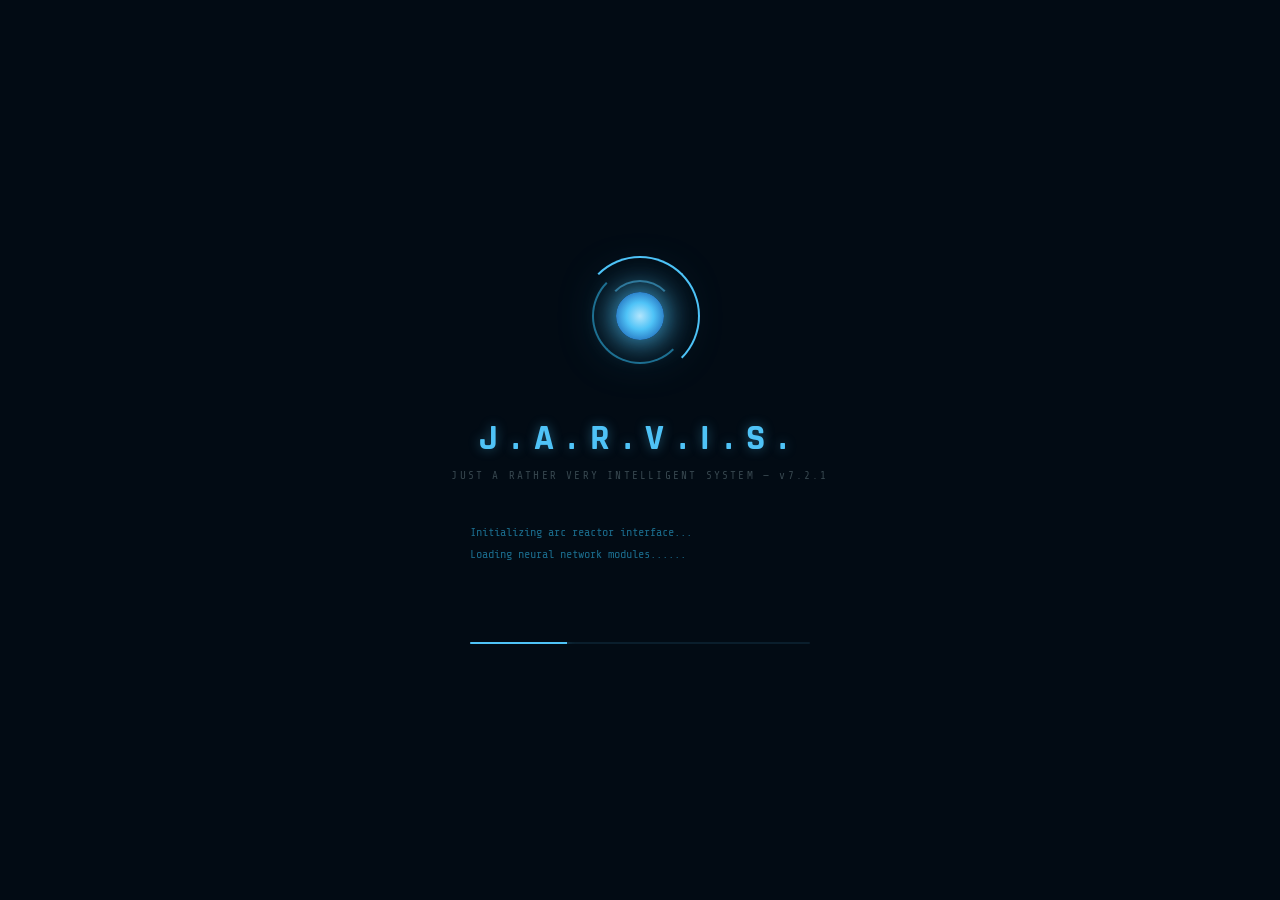
<file: jarvis/index.html>
<!DOCTYPE html>
<html lang="en">
<head>
<meta charset="UTF-8" />
<meta name="viewport" content="width=device-width, initial-scale=1.0" />
<title>J.A.R.V.I.S.</title>
<style>
  @import url('https://fonts.googleapis.com/css2?family=Rajdhani:wght@300;400;500;600;700&family=Share+Tech+Mono&display=swap');

  *, *::before, *::after { box-sizing: border-box; margin: 0; padding: 0; }

  :root {
    --blue: #4fc3f7;
    --blue-dim: #1a6a8a;
    --blue-dark: #0d2b3e;
    --green: #00e676;
    --red: #e91e63;
    --bg: #020b14;
    --panel: #040f1c;
    --border: rgba(79,195,247,0.2);
    --border-bright: rgba(79,195,247,0.6);
    --text: #90caf9;
    --text-dim: #37474f;
    --text-bright: #e0f7fa;
    --glow: 0 0 12px rgba(79,195,247,0.4);
  }

  html, body {
    width: 100%; height: 100%;
    background: var(--bg);
    font-family: 'Rajdhani', sans-serif;
    color: var(--text);
    overflow: hidden;
  }

  /* ── BOOT SCREEN ── */
  #boot {
    position: fixed; inset: 0;
    background: var(--bg);
    display: flex; flex-direction: column;
    align-items: center; justify-content: center;
    z-index: 100;
    transition: opacity 0.8s ease;
  }
  #boot.fade-out { opacity: 0; pointer-events: none; }

  .arc-reactor {
    width: 120px; height: 120px;
    position: relative;
    margin-bottom: 40px;
  }
  .arc-ring {
    position: absolute;
    border-radius: 50%;
    border: 2px solid transparent;
    animation: spin linear infinite;
  }
  .arc-ring:nth-child(1) {
    inset: 0;
    border-top-color: var(--blue);
    border-right-color: var(--blue);
    animation-duration: 2s;
  }
  .arc-ring:nth-child(2) {
    inset: 12px;
    border-bottom-color: var(--blue-dim);
    border-left-color: var(--blue-dim);
    animation-duration: 3s;
    animation-direction: reverse;
  }
  .arc-ring:nth-child(3) {
    inset: 24px;
    border-top-color: rgba(79,195,247,0.5);
    animation-duration: 1.5s;
  }
  .arc-core {
    position: absolute;
    inset: 36px;
    border-radius: 50%;
    background: radial-gradient(circle, #b3e5fc 0%, #4fc3f7 40%, #0d47a1 100%);
    box-shadow: 0 0 30px #4fc3f7, 0 0 60px rgba(79,195,247,0.4);
    animation: core-pulse 2s ease-in-out infinite;
  }
  @keyframes spin { to { transform: rotate(360deg); } }
  @keyframes core-pulse {
    0%,100% { box-shadow: 0 0 20px #4fc3f7, 0 0 40px rgba(79,195,247,0.4); }
    50% { box-shadow: 0 0 40px #4fc3f7, 0 0 80px rgba(79,195,247,0.6); }
  }

  .boot-title {
    font-size: 36px;
    font-weight: 700;
    letter-spacing: 0.4em;
    color: var(--blue);
    text-shadow: var(--glow);
    margin-bottom: 8px;
  }
  .boot-sub {
    font-family: 'Share Tech Mono', monospace;
    font-size: 11px;
    letter-spacing: 0.2em;
    color: var(--text-dim);
    margin-bottom: 40px;
  }
  .boot-log {
    font-family: 'Share Tech Mono', monospace;
    font-size: 12px;
    color: var(--blue-dim);
    text-align: left;
    width: 340px;
    min-height: 100px;
    line-height: 1.8;
  }
  .boot-log .ok { color: var(--green); }
  .boot-progress {
    width: 340px;
    height: 2px;
    background: rgba(79,195,247,0.1);
    border-radius: 1px;
    margin-top: 20px;
    overflow: hidden;
  }
  .boot-progress-bar {
    height: 100%;
    width: 0%;
    background: var(--blue);
    box-shadow: 0 0 8px var(--blue);
    transition: width 0.3s ease;
  }

  /* ── MAIN APP ── */
  #app {
    display: none;
    height: 100vh;
    flex-direction: column;
    background: var(--bg);
    position: relative;
    overflow: hidden;
  }
  #app.visible { display: flex; }

  /* grid bg */
  #app::before {
    content: '';
    position: absolute; inset: 0;
    background-image:
      linear-gradient(rgba(79,195,247,0.03) 1px, transparent 1px),
      linear-gradient(90deg, rgba(79,195,247,0.03) 1px, transparent 1px);
    background-size: 40px 40px;
    pointer-events: none;
  }

  /* ── TOP BAR ── */
  .topbar {
    display: flex;
    align-items: center;
    justify-content: space-between;
    padding: 12px 24px;
    border-bottom: 1px solid var(--border);
    background: rgba(4,15,28,0.95);
    backdrop-filter: blur(10px);
    position: relative;
    z-index: 10;
    flex-shrink: 0;
  }
  .topbar-left {
    display: flex; align-items: center; gap: 16px;
  }
  .mini-reactor {
    width: 28px; height: 28px; position: relative;
  }
  .mini-reactor::before {
    content: '';
    position: absolute; inset: 0;
    border-radius: 50%;
    background: radial-gradient(circle, #b3e5fc 0%, #4fc3f7 40%, #0d47a1 100%);
    box-shadow: 0 0 10px #4fc3f7;
    animation: core-pulse 2s ease-in-out infinite;
  }
  .topbar-title {
    font-size: 20px;
    font-weight: 700;
    letter-spacing: 0.3em;
    color: var(--blue);
    text-shadow: 0 0 8px rgba(79,195,247,0.5);
  }
  .topbar-right {
    display: flex; align-items: center; gap: 20px;
  }
  .status-item {
    display: flex; align-items: center; gap: 6px;
    font-family: 'Share Tech Mono', monospace;
    font-size: 11px;
    color: var(--text-dim);
    letter-spacing: 0.05em;
  }
  .status-dot {
    width: 6px; height: 6px; border-radius: 50%;
    background: var(--green);
    box-shadow: 0 0 6px var(--green);
    animation: pulse 2s infinite;
  }
  @keyframes pulse { 0%,100%{opacity:1} 50%{opacity:0.3} }
  #clock {
    font-family: 'Share Tech Mono', monospace;
    font-size: 13px;
    color: var(--blue);
    letter-spacing: 0.1em;
  }

  /* ── MAIN LAYOUT ── */
  .main {
    display: flex;
    flex: 1;
    overflow: hidden;
    position: relative;
    z-index: 1;
  }

  /* ── SIDE PANEL ── */
  .side-panel {
    width: 220px;
    border-right: 1px solid var(--border);
    background: rgba(4,15,28,0.8);
    display: flex;
    flex-direction: column;
    padding: 16px;
    gap: 20px;
    flex-shrink: 0;
  }
  .side-section-label {
    font-family: 'Share Tech Mono', monospace;
    font-size: 10px;
    letter-spacing: 0.2em;
    color: var(--text-dim);
    margin-bottom: 8px;
  }
  .stat-row {
    display: flex; justify-content: space-between; align-items: center;
    margin-bottom: 6px;
  }
  .stat-label { font-size: 12px; color: var(--text-dim); }
  .stat-val {
    font-family: 'Share Tech Mono', monospace;
    font-size: 12px;
    color: var(--blue);
  }
  .mini-bar {
    height: 3px;
    background: rgba(79,195,247,0.1);
    border-radius: 2px;
    overflow: hidden;
    margin-bottom: 10px;
  }
  .mini-bar-fill {
    height: 100%;
    background: var(--blue);
    box-shadow: 0 0 6px var(--blue);
    border-radius: 2px;
  }
  .quick-cmd {
    font-size: 13px;
    padding: 7px 10px;
    border: 1px solid var(--border);
    border-radius: 6px;
    background: transparent;
    color: var(--text);
    cursor: pointer;
    width: 100%;
    text-align: left;
    letter-spacing: 0.05em;
    transition: all 0.15s;
    font-family: 'Rajdhani', sans-serif;
  }
  .quick-cmd:hover {
    background: rgba(79,195,247,0.07);
    border-color: var(--border-bright);
    color: var(--blue);
  }

  /* ── CHAT ── */
  .chat-container {
    flex: 1;
    display: flex;
    flex-direction: column;
    overflow: hidden;
  }
  .chat-area {
    flex: 1;
    overflow-y: auto;
    padding: 20px 24px;
    display: flex;
    flex-direction: column;
    gap: 14px;
    scrollbar-width: thin;
    scrollbar-color: var(--border) transparent;
  }
  .msg {
    display: flex;
    flex-direction: column;
    max-width: 75%;
    animation: slidein 0.3s ease;
  }
  @keyframes slidein {
    from { opacity: 0; transform: translateY(10px); }
    to   { opacity: 1; transform: none; }
  }
  .msg.jarvis { align-self: flex-start; }
  .msg.user   { align-self: flex-end; }

  .msg-label {
    font-family: 'Share Tech Mono', monospace;
    font-size: 10px;
    letter-spacing: 0.15em;
    margin-bottom: 5px;
  }
  .msg.jarvis .msg-label { color: var(--blue); }
  .msg.user   .msg-label { color: #66bb6a; text-align: right; }

  .msg-bubble {
    padding: 12px 16px;
    border-radius: 8px;
    font-size: 15px;
    line-height: 1.6;
    font-weight: 400;
  }
  .msg.jarvis .msg-bubble {
    background: rgba(13,43,62,0.8);
    border: 1px solid rgba(79,195,247,0.2);
    color: #b3e5fc;
    border-top-left-radius: 2px;
  }
  .msg.user .msg-bubble {
    background: rgba(10,40,20,0.8);
    border: 1px solid rgba(102,187,106,0.25);
    color: #c8e6c9;
    border-top-right-radius: 2px;
  }
  .msg.thinking .msg-bubble { color: var(--text-dim); font-style: italic; }

  /* ── VOICE VISUALIZER ── */
  .visualizer-row {
    display: flex;
    align-items: center;
    justify-content: center;
    gap: 3px;
    height: 40px;
    padding: 0 24px;
    border-top: 1px solid var(--border);
    border-bottom: 1px solid var(--border);
    background: rgba(4,15,28,0.8);
    flex-shrink: 0;
  }
  .bar {
    width: 3px;
    border-radius: 2px;
    background: var(--blue);
    opacity: 0.3;
    transition: height 0.1s ease;
    min-height: 4px;
  }
  .bar.active { opacity: 0.8; }

  /* ── INPUT ROW ── */
  .input-row {
    display: flex;
    align-items: center;
    gap: 10px;
    padding: 14px 24px;
    background: rgba(4,15,28,0.95);
    border-top: 1px solid var(--border);
    flex-shrink: 0;
  }
  .mic-btn {
    width: 42px; height: 42px;
    border-radius: 50%;
    border: 1px solid var(--border-bright);
    background: transparent;
    color: var(--blue);
    font-size: 18px;
    cursor: pointer;
    display: flex; align-items: center; justify-content: center;
    transition: all 0.2s;
    flex-shrink: 0;
    position: relative;
  }
  .mic-btn::before {
    content: '';
    position: absolute;
    inset: -4px;
    border-radius: 50%;
    border: 1px solid rgba(79,195,247,0.2);
  }
  .mic-btn:hover { background: rgba(79,195,247,0.1); box-shadow: var(--glow); }
  .mic-btn.listening {
    background: rgba(233,30,99,0.15);
    border-color: var(--red);
    color: var(--red);
    box-shadow: 0 0 12px rgba(233,30,99,0.4);
    animation: mic-pulse 1s infinite;
  }
  @keyframes mic-pulse {
    0%,100% { box-shadow: 0 0 12px rgba(233,30,99,0.4); }
    50%      { box-shadow: 0 0 24px rgba(233,30,99,0.7); }
  }
  .chat-input {
    flex: 1;
    background: rgba(13,43,62,0.6);
    border: 1px solid var(--border);
    border-radius: 8px;
    color: var(--text-bright);
    font-size: 15px;
    font-family: 'Rajdhani', sans-serif;
    padding: 10px 14px;
    outline: none;
    letter-spacing: 0.03em;
    transition: border-color 0.2s;
  }
  .chat-input:focus { border-color: var(--border-bright); }
  .chat-input::placeholder { color: var(--text-dim); }
  .send-btn {
    width: 42px; height: 42px;
    border-radius: 8px;
    border: 1px solid var(--border);
    background: rgba(13,43,62,0.8);
    color: var(--blue);
    font-size: 18px;
    cursor: pointer;
    display: flex; align-items: center; justify-content: center;
    transition: all 0.2s;
    flex-shrink: 0;
  }
  .send-btn:hover { background: rgba(79,195,247,0.1); border-color: var(--border-bright); }
  .send-btn:disabled { opacity: 0.3; cursor: not-allowed; }

  .voice-status-bar {
    font-family: 'Share Tech Mono', monospace;
    font-size: 11px;
    text-align: center;
    padding: 4px;
    color: var(--text-dim);
    letter-spacing: 0.08em;
    flex-shrink: 0;
  }
  .voice-status-bar.listening { color: var(--red); }
  .voice-status-bar.speaking  { color: var(--blue); }

  /* corner decorations */
  .corner { position: fixed; width: 20px; height: 20px; pointer-events: none; z-index: 200; }
  .c-tl { top: 8px; left: 8px; border-top: 1px solid var(--blue); border-left: 1px solid var(--blue); }
  .c-tr { top: 8px; right: 8px; border-top: 1px solid var(--blue); border-right: 1px solid var(--blue); }
  .c-bl { bottom: 8px; left: 8px; border-bottom: 1px solid var(--blue); border-left: 1px solid var(--blue); }
  .c-br { bottom: 8px; right: 8px; border-bottom: 1px solid var(--blue); border-right: 1px solid var(--blue); }

  /* scrollbar */
  .chat-area::-webkit-scrollbar { width: 4px; }
  .chat-area::-webkit-scrollbar-track { background: transparent; }
  .chat-area::-webkit-scrollbar-thumb { background: var(--border); border-radius: 2px; }

  /* SVG icons inline */
  .icon { width: 18px; height: 18px; display: inline-block; vertical-align: middle; }
</style>
</head>
<body>

<!-- BOOT SCREEN -->
<div id="boot">
  <div class="arc-reactor">
    <div class="arc-ring"></div>
    <div class="arc-ring"></div>
    <div class="arc-ring"></div>
    <div class="arc-core"></div>
  </div>
  <div class="boot-title">J.A.R.V.I.S.</div>
  <div class="boot-sub">JUST A RATHER VERY INTELLIGENT SYSTEM — v7.2.1</div>
  <div class="boot-log" id="boot-log"></div>
  <div class="boot-progress"><div class="boot-progress-bar" id="progress-bar"></div></div>
</div>

<!-- MAIN APP -->
<div id="app">
  <div class="corner c-tl"></div>
  <div class="corner c-tr"></div>
  <div class="corner c-bl"></div>
  <div class="corner c-br"></div>

  <div class="topbar">
    <div class="topbar-left">
      <div class="mini-reactor"></div>
      <div class="topbar-title">J.A.R.V.I.S.</div>
    </div>
    <div class="topbar-right">
      <div class="status-item"><div class="status-dot"></div>ONLINE</div>
      <div class="status-item">SYS: 98%</div>
      <div id="clock">00:00:00</div>
    </div>
  </div>

  <div class="main">
    <!-- SIDE PANEL -->
    <div class="side-panel">
      <div>
        <div class="side-section-label">SYSTEM STATUS</div>
        <div class="stat-row"><span class="stat-label">CPU</span><span class="stat-val" id="cpu-val">72%</span></div>
        <div class="mini-bar"><div class="mini-bar-fill" id="cpu-bar" style="width:72%"></div></div>
        <div class="stat-row"><span class="stat-label">Memory</span><span class="stat-val" id="mem-val">54%</span></div>
        <div class="mini-bar"><div class="mini-bar-fill" id="mem-bar" style="width:54%"></div></div>
        <div class="stat-row"><span class="stat-label">Neural Net</span><span class="stat-val">ACTIVE</span></div>
        <div class="mini-bar"><div class="mini-bar-fill" style="width:100%;background:var(--green);box-shadow:0 0 6px var(--green)"></div></div>
      </div>
      <div>
        <div class="side-section-label">QUICK COMMANDS</div>
        <button class="quick-cmd" onclick="quickCmd('What time is it?')">⬡ Time</button>
        <button class="quick-cmd" onclick="quickCmd('Tell me a fun fact.')">⬡ Fun fact</button>
        <button class="quick-cmd" onclick="quickCmd('What is the weather like today?')">⬡ Weather</button>
        <button class="quick-cmd" onclick="quickCmd('Tell me a joke, Jarvis.')">⬡ Joke</button>
        <button class="quick-cmd" onclick="quickCmd('Give me a motivational quote.')">⬡ Motivate</button>
        <button class="quick-cmd" onclick="quickCmd('Run a system diagnostic.')">⬡ Diagnostic</button>
      </div>
      <div style="margin-top:auto">
        <div class="side-section-label">SESSION</div>
        <div class="stat-row"><span class="stat-label">Messages</span><span class="stat-val" id="msg-count">0</span></div>
        <div class="stat-row"><span class="stat-label">Uptime</span><span class="stat-val" id="uptime">00:00</span></div>
      </div>
    </div>

    <!-- CHAT -->
    <div class="chat-container">
      <div class="chat-area" id="chat-area"></div>

      <div class="visualizer-row" id="viz-row">
        <!-- bars added by JS -->
      </div>

      <div class="voice-status-bar" id="voice-status">Ready — press mic or type below</div>

      <div class="input-row">
        <button class="mic-btn" id="mic-btn" title="Voice input" aria-label="Toggle microphone">
          <svg viewBox="0 0 24 24" fill="none" stroke="currentColor" stroke-width="1.8" width="20" height="20">
            <rect x="9" y="2" width="6" height="12" rx="3"/>
            <path d="M5 10a7 7 0 0014 0"/>
            <line x1="12" y1="19" x2="12" y2="22"/>
            <line x1="8" y1="22" x2="16" y2="22"/>
          </svg>
        </button>
        <input class="chat-input" id="chat-input" type="text" placeholder="Speak to Jarvis, sir..." autocomplete="off" />
        <button class="send-btn" id="send-btn" title="Send" aria-label="Send">
          <svg viewBox="0 0 24 24" fill="none" stroke="currentColor" stroke-width="1.8" width="18" height="18">
            <line x1="22" y1="2" x2="11" y2="13"/>
            <polygon points="22 2 15 22 11 13 2 9 22 2"/>
          </svg>
        </button>
      </div>
    </div>
  </div>
</div>

<script>
// ── CLOCK ──
function updateClock() {
  const n = new Date();
  document.getElementById('clock').textContent =
    String(n.getHours()).padStart(2,'0') + ':' +
    String(n.getMinutes()).padStart(2,'0') + ':' +
    String(n.getSeconds()).padStart(2,'0');
}
setInterval(updateClock, 1000);
updateClock();

// ── UPTIME ──
let startTime = Date.now();
setInterval(() => {
  const s = Math.floor((Date.now() - startTime) / 1000);
  const m = Math.floor(s / 60), sec = s % 60;
  document.getElementById('uptime').textContent =
    String(m).padStart(2,'0') + ':' + String(sec).padStart(2,'0');
}, 1000);

// ── FAKE SYSTEM STATS ──
setInterval(() => {
  const cpu = 60 + Math.floor(Math.random() * 30);
  const mem = 45 + Math.floor(Math.random() * 25);
  document.getElementById('cpu-val').textContent = cpu + '%';
  document.getElementById('cpu-bar').style.width = cpu + '%';
  document.getElementById('mem-val').textContent = mem + '%';
  document.getElementById('mem-bar').style.width = mem + '%';
}, 2500);

// ── VISUALIZER BARS ──
const vizRow = document.getElementById('viz-row');
const NUM_BARS = 60;
const bars = [];
for (let i = 0; i < NUM_BARS; i++) {
  const b = document.createElement('div');
  b.className = 'bar';
  b.style.height = '4px';
  vizRow.appendChild(b);
  bars.push(b);
}
let vizActive = false;
let vizInterval = null;
function animateBars(active) {
  vizActive = active;
  if (vizInterval) clearInterval(vizInterval);
  vizInterval = setInterval(() => {
    bars.forEach((b, i) => {
      const h = active
        ? 4 + Math.random() * 28
        : 4 + Math.sin(Date.now() / 800 + i * 0.3) * 2;
      b.style.height = h + 'px';
      b.classList.toggle('active', active);
    });
  }, 80);
}
animateBars(false);

// ── BOOT SEQUENCE ──
const bootLines = [
  { txt: 'Initializing arc reactor interface...', delay: 0 },
  { txt: 'Loading neural network modules......', delay: 600 },
  { txt: 'Calibrating voice synthesis engine..', delay: 1200 },
  { txt: 'Establishing secure uplink..........', delay: 1800 },
  { txt: 'Running systems diagnostic...........', delay: 2400 },
  { txt: '<span class="ok">[ OK ] All systems nominal.</span>', delay: 3000 },
  { txt: '<span class="ok">[ OK ] J.A.R.V.I.S. online.</span>', delay: 3400 },
];
const bootLog = document.getElementById('boot-log');
const progressBar = document.getElementById('progress-bar');
let bootDone = false;

bootLines.forEach((line, i) => {
  setTimeout(() => {
    bootLog.innerHTML += line.txt + '<br>';
    progressBar.style.width = ((i + 1) / bootLines.length * 100) + '%';
    if (i === bootLines.length - 1) {
      setTimeout(launchApp, 700);
    }
  }, line.delay);
});

function launchApp() {
  if (bootDone) return;
  bootDone = true;
  const boot = document.getElementById('boot');
  boot.classList.add('fade-out');
  setTimeout(() => {
    boot.style.display = 'none';
    const app = document.getElementById('app');
    app.classList.add('visible');
    startTime = Date.now();
    greetUser();
  }, 800);
}

// ── GREETING ──
function greetUser() {
  const h = new Date().getHours();
  const greet = h < 12 ? 'Good morning' : h < 18 ? 'Good afternoon' : 'Good evening';
  addMsg('jarvis', `${greet}, sir. All systems are online and fully operational. How may I assist you today?`);
  speakText(`${greet}, sir. All systems are online and fully operational. How may I assist you today?`);
}

// ── CHAT ──
let conversationHistory = [];
let isLoading = false;
let msgCount = 0;

function addMsg(role, text, isThinking) {
  const wrap = document.createElement('div');
  wrap.className = 'msg ' + role + (isThinking ? ' thinking' : '');
  const label = document.createElement('div');
  label.className = 'msg-label';
  label.textContent = role === 'jarvis' ? 'J.A.R.V.I.S.' : 'YOU';
  const bubble = document.createElement('div');
  bubble.className = 'msg-bubble';
  bubble.textContent = text;
  wrap.appendChild(label);
  wrap.appendChild(bubble);
  document.getElementById('chat-area').appendChild(wrap);
  document.getElementById('chat-area').scrollTop = 99999;
  return wrap;
}

async function askJarvis(userText) {
  if (isLoading) return;
  isLoading = true;
  document.getElementById('send-btn').disabled = true;
  conversationHistory.push({ role: 'user', content: userText });
  msgCount++;
  document.getElementById('msg-count').textContent = msgCount;
  const thinking = addMsg('jarvis', 'Processing...', true);
  animateBars(true);

  try {
    const res = await fetch('https://api.anthropic.com/v1/messages', {
      method: 'POST',
      headers: { 'Content-Type': 'application/json' },
      body: JSON.stringify({
        model: 'claude-sonnet-4-20250514',
        max_tokens: 1000,
        system: `You are J.A.R.V.I.S. (Just A Rather Very Intelligent System), Tony Stark's personal AI assistant.
Personality: calm, composed, formal British tone, dry wit, fiercely competent, occasionally sarcastic but always helpful.
Address the user as "sir" occasionally. Keep responses concise (2-4 sentences) unless detail is needed.
You are running as a desktop application. Never break character. You have access to all knowledge.`,
        messages: conversationHistory
      })
    });
    const data = await res.json();
    const reply = data.content?.[0]?.text || 'I appear to be experiencing a minor anomaly, sir.';
    thinking.remove();
    addMsg('jarvis', reply);
    conversationHistory.push({ role: 'assistant', content: reply });
    speakText(reply);
    msgCount++;
    document.getElementById('msg-count').textContent = msgCount;
  } catch (e) {
    thinking.remove();
    const err = 'My apologies, sir — I encountered a connectivity issue. Please verify your network.';
    addMsg('jarvis', err);
    speakText(err);
  }
  animateBars(false);
  isLoading = false;
  document.getElementById('send-btn').disabled = false;
}

function handleSend() {
  const input = document.getElementById('chat-input');
  const text = input.value.trim();
  if (!text || isLoading) return;
  addMsg('user', text);
  input.value = '';
  askJarvis(text);
}

function quickCmd(text) {
  if (isLoading) return;
  addMsg('user', text);
  askJarvis(text);
}

document.getElementById('send-btn').addEventListener('click', handleSend);
document.getElementById('chat-input').addEventListener('keydown', e => {
  if (e.key === 'Enter') handleSend();
});

// ── VOICE ──
let recognition = null;
let isListening = false;
const synth = window.speechSynthesis;

function speakText(text) {
  if (!synth) return;
  synth.cancel();
  const clean = text.replace(/[*_`#]/g, '');
  const utt = new SpeechSynthesisUtterance(clean);
  utt.rate = 0.9;
  utt.pitch = 0.8;
  utt.volume = 1;
  const voices = synth.getVoices();
  const preferred = voices.find(v =>
    v.name.toLowerCase().includes('daniel') ||
    v.name.toLowerCase().includes('alex') ||
    (v.lang === 'en-GB' && v.localService)
  );
  if (preferred) utt.voice = preferred;
  setVoiceStatus('speaking', 'Speaking...');
  utt.onend = () => setVoiceStatus('', 'Ready — press mic or type below');
  synth.speak(utt);
}

function setVoiceStatus(cls, text) {
  const el = document.getElementById('voice-status');
  el.className = 'voice-status-bar' + (cls ? ' ' + cls : '');
  el.textContent = text;
}

function setupRecognition() {
  const SR = window.SpeechRecognition || window.webkitSpeechRecognition;
  if (!SR) {
    document.getElementById('mic-btn').disabled = true;
    setVoiceStatus('', 'Voice not supported in this browser');
    return;
  }
  recognition = new SR();
  recognition.continuous = false;
  recognition.interimResults = false;
  recognition.lang = 'en-US';

  recognition.onstart = () => {
    isListening = true;
    document.getElementById('mic-btn').classList.add('listening');
    setVoiceStatus('listening', 'Listening...');
    animateBars(true);
  };
  recognition.onresult = e => {
    const t = e.results[0][0].transcript;
    document.getElementById('chat-input').value = t;
    handleSend();
  };
  recognition.onerror = recognition.onend = () => {
    isListening = false;
    document.getElementById('mic-btn').classList.remove('listening');
    if (!isLoading) {
      setVoiceStatus('', 'Ready — press mic or type below');
      animateBars(false);
    }
  };
}

document.getElementById('mic-btn').addEventListener('click', () => {
  if (!recognition) setupRecognition();
  if (!recognition) return;
  if (isListening) { recognition.stop(); }
  else { synth && synth.cancel(); recognition.start(); }
});

setupRecognition();
if (synth) synth.getVoices();
</script>
</body>
</html>
</file>
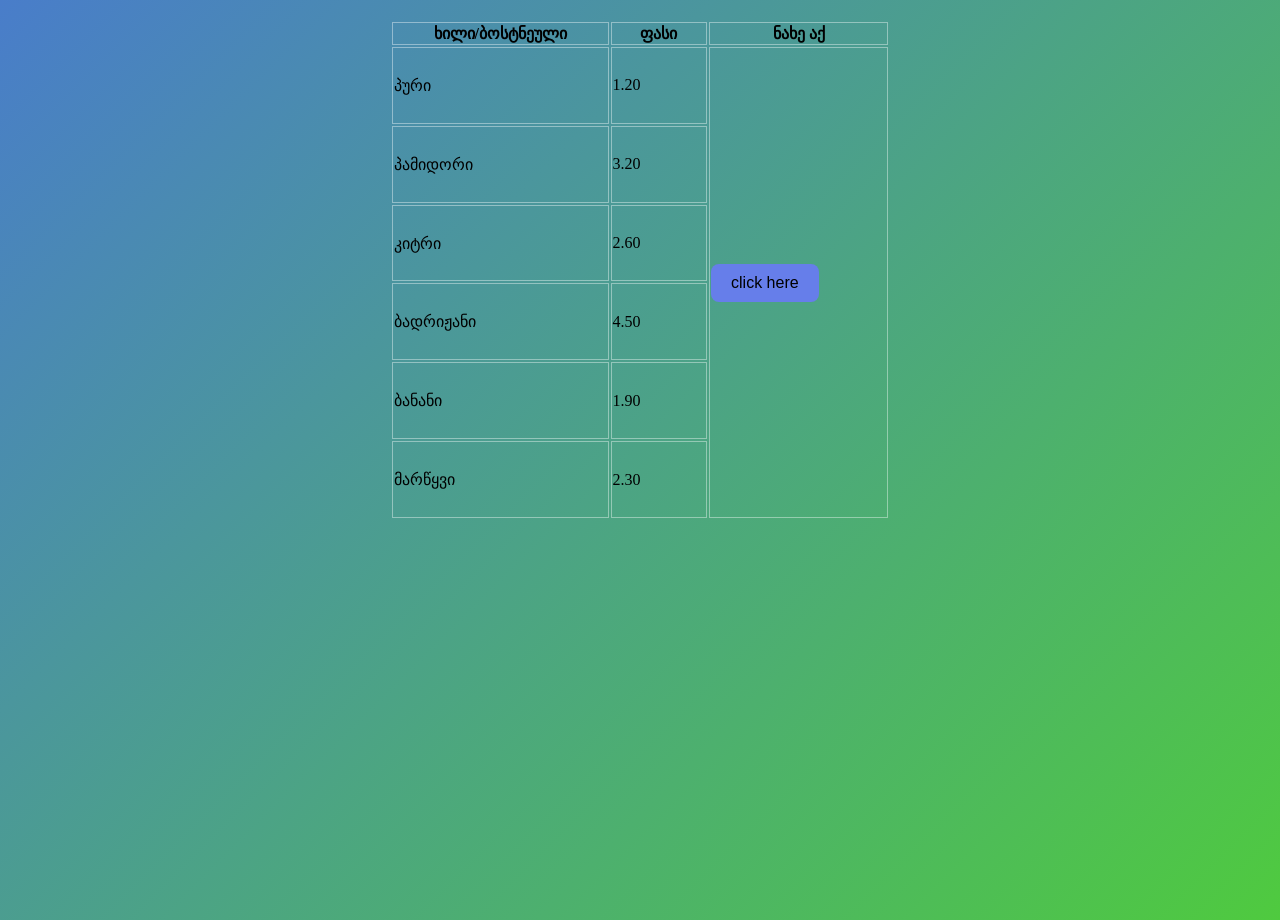
<file: schoole/index.html>
<html lang="en">
<head>
    <meta charset="UTF-8">
    <meta name="viewport" content="width=device-width, initial-scale=1.0">
    <title>Market assistent</title>
    <link rel="stylesheet" href="style.css">
</head>
<body>
    <table id="tab1">
        <thead>
            <tr>
                <th colspan="1">ხილი/ბოსტნეული</th>
                <th>ფასი</th>
                <th>ნახე აქ</th>
            </tr>
        </thead>
            <tr>
                <td>პური</td>
                <td>1.20</td>
                <td rowspan="6"><button id="but">click here</button></td>
            </tr>
            <tr>
                <td>პამიდორი</td>
                <td>3.20</td>
            </tr>
            <tr>
                <td>კიტრი</td>
                <td>2.60</td>
            </tr>
            <tr>
                <td>ბადრიჟანი</td>
                <td>4.50</td>
            </tr>
            <tr>
                <td>ბანანი</td>
                <td>1.90</td>
            </tr>
            <tr>
                <td>მარწყვი</td>
                <td>2.30</td>
            </tr>
        </tbody>
    </table>
    <script src="index.js"></script>
</body>
</html>
</file>
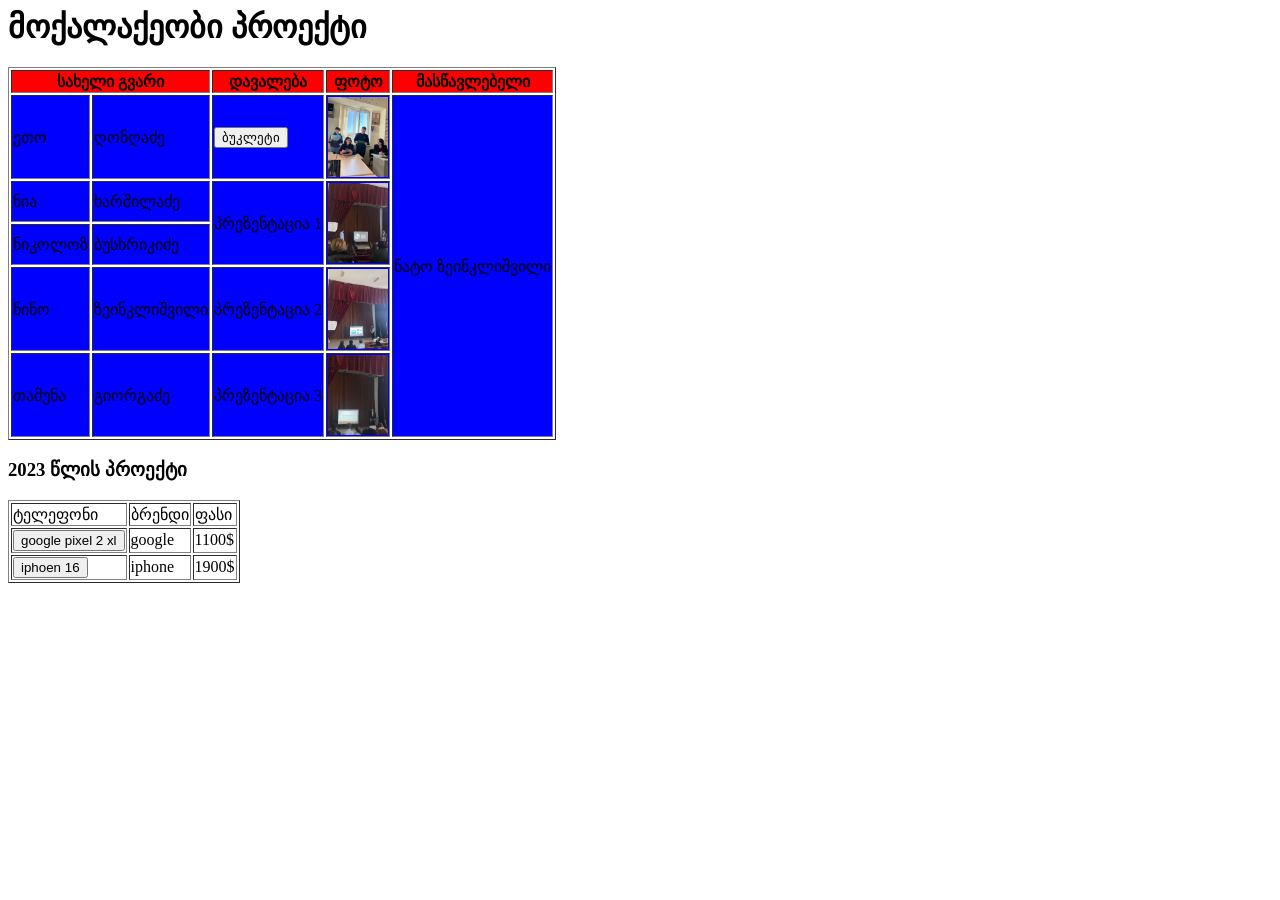
<file: schoole/schole.html>
<html lang="en">
<head>
    <meta charset="UTF-8">
    <meta name="viewport" content="width=device-width, initial-scale=1.0">
    <title>სსს</title>
    <link rel="icon" href="imige/logo.jpeg">
</head>
<body>
    <h1>მოქალაქეობი პროექტი</h1>
    <table border="1">
        <thead bgcolor="red">
            <tr>
                <th colspan="2">სახელი გვარი</th>
                <th>დავალება</th>
                <th>ფოტო</th>
                <th>მასწავლებელი</th>
            </tr>
        </thead>
        <tbody bgcolor="blue">
            <tr>
                <td>ეთო</td>
                <td>ღონღაძე</td>
                <td><a href="file/Document1.docx"><button>ბუკლეტი</button></a></td>
                <td><img src="imige/project.jpg" alt="ბუკლეტი" height="80" width="60"></td>
                <td rowspan="5">ნატო ზეინკლიშვილი</td>
            </tr>
            <tr>
                <td>ნია</td>
                <td>ხარშილაძე</td>
                <td rowspan="2">პრეზენტაცია 1</td>
                <td rowspan="2"><img src="imige/nia and nika.jpg" alt="პრეზენტაცია 1" height="80" width="60"></td>
            </tr>
            <tr>
                <td>ნიკოლოზ</td>
                <td>ბუსხრიკიძე</td>
            </tr>
            <tr>
                <td>ნინო</td>
                <td>ზეინკლიშვილი</td>
                <td>პრეზენტაცია 2</td>
                <td><img src="imige/nino.jpg" alt="პრეზენტაცია 2" height="80" width="60"></td>
            </tr>
            <tr>
                <td>თამუნა</td>
                <td>გიორგაძე</td>
                <td>პრეზენტაცია 3</td>
                <td><img src="imige/tamuna.jpg" alt="პრეზენტაცია 3" height="80" width="60"></td>
            </tr>
        </tbody>
    </table>
    
    <h3>2023 წლის პროექტი</h3>
    <table border="1">
        <thead>
            <tr>
                <td>ტელეფონი</td>
                <td>ბრენდი</td>
                <td>ფასი</td>
            </tr>
        </thead>
        <tbody>
            <tr>
                <td><a href="https://www.gsmarena.com/google_pixel_2_xl-8720.php"><button>google pixel 2 xl</button></a></td>
                <td>google</td>
                <td>1100$</td>
            </tr>
            <tr>
                <td><a href="https://www.gsmarena.com/apple_iphone_16-13317.php"><button>iphoen 16 </button></a></td>
                <td>iphone</td>
                <td>1900$</td>
            </tr>
        </tbody>
    </table>

</body>
</html>
</file>
<file: schoole/style.css>
#tab1{ 
    margin: 20px auto;  
    width: 500px;
    height: 500px;
}

#tab1 th, 
#tab1 td {
    border: 1px solid rgba(255, 255, 255, 0.4);
    width: 10px;
}

body{
    margin: 0;
    height: 100vh;
    background: linear-gradient(135deg, #497dca, #4fca3f);
}

#but {
    background: rgba(255, 255, 255, 0.5);
    backdrop-filter: blue(10px);
    padding: 10px 20px;
    font-size: 16px;
    border: none;
    background-color: 667eea;
    border-radius: 8px;
    cursor: pointer;
    transition: transform 0.1s ease, background 0.2s;
}

#but:active {
    transform: scale(0.9);
    background-color: 5a67d8;
}
</file>
